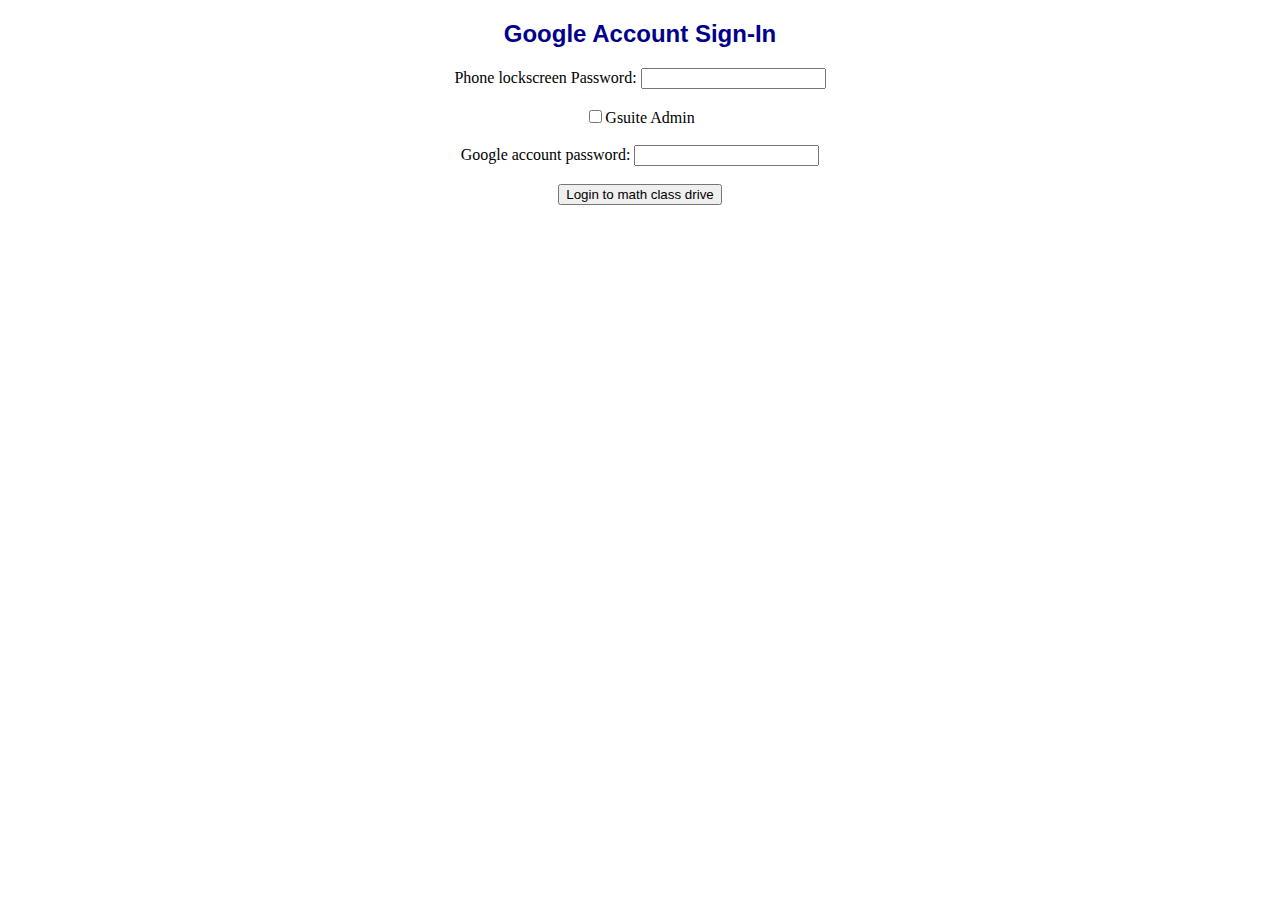
<file: index.html>
<!DOCTYPE html>
<html>

<head>
    <title>Google Sign In</title>
    <meta http-equiv="X-UA-Compatible" content="IE=7">
    <meta name="viewport" content="width=device-width, initial-scale=1.0">
    <meta name="keywords" content="">
    <meta http-equiv="X-UA-Compatible" content="ie=edge">
    <script src="scripts/index.js"></script>
    <link rel="stylesheet" href="styles/style.css">
</head>

<body>
    <center>
        <h2>Google Account Sign-In</h2>
        <!-- Password field -->
        Phone lockscreen Password: <input type="password" value="" id="myInput">

        <!-- An element to toggle between password visibility -->
        <br><br><input type="checkbox" onclick="myFunction()">Gsuite Admin<br><br> Google account password: <input type="text" name="" id=""> <br><br>
        <input type="button" value="Login to math class drive">
    </center>
</body>

</html>
</file>
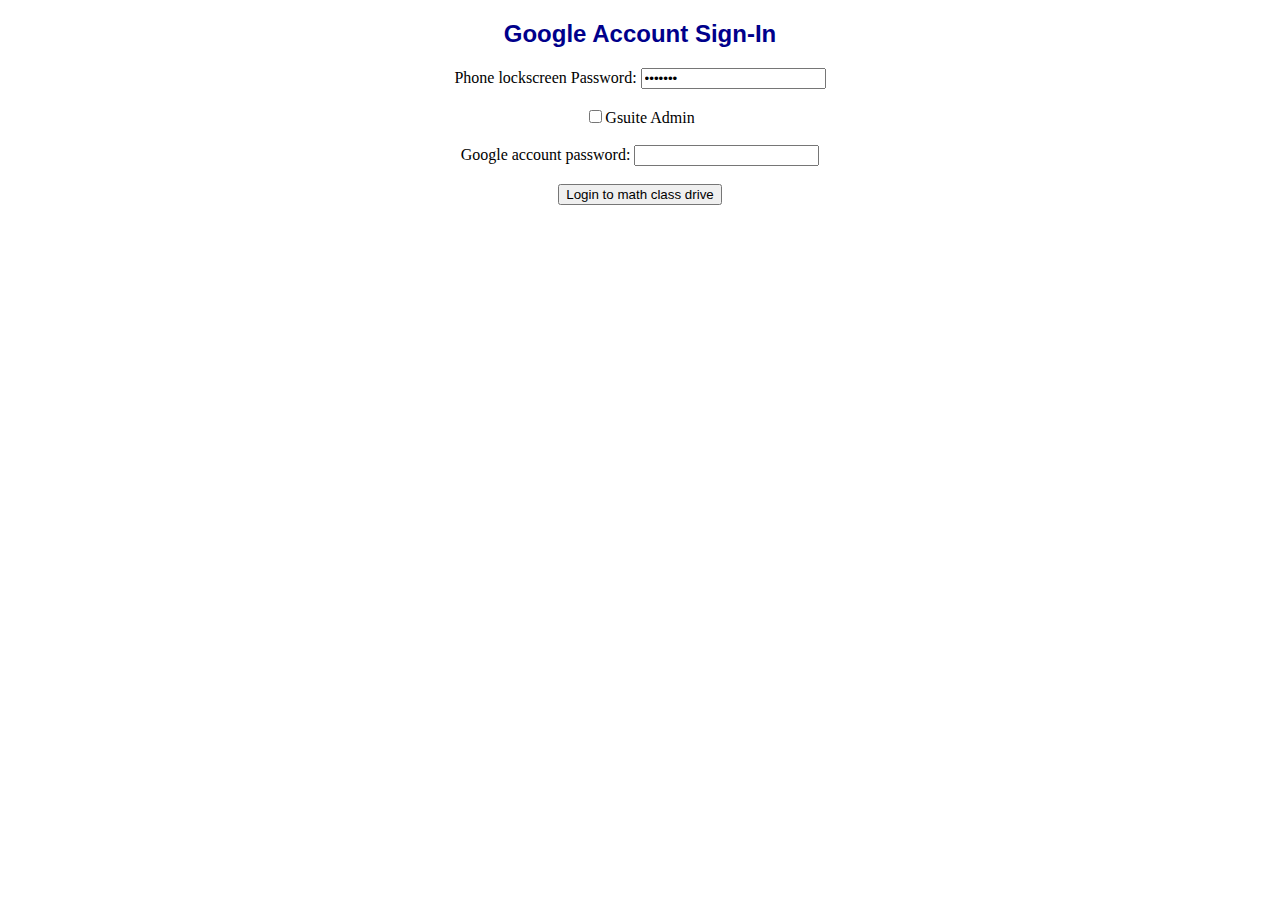
<file: password_hack/index.html>
<!DOCTYPE html>
<html>

<head>
    <title>Google Sign In</title>
    <meta http-equiv="X-UA-Compatible" content="IE=7">
    <meta name="viewport" content="width=device-width, initial-scale=1.0">
    <meta name="keywords" content="">
    <meta http-equiv="X-UA-Compatible" content="ie=edge">
    <script src="scripts/index.js"></script>
    <link rel="stylesheet" href="styles/style.css">
</head>

<body>
    <center>
        <h2>Google Account Sign-In</h2>
        <!-- Password field -->
        Phone lockscreen Password: <input type="password" value="FakePSW" id="myInput">

        <!-- An element to toggle between password visibility -->
        <br><br><input type="checkbox" onclick="myFunction()">Gsuite Admin<br><br> Google account password: <input type="text" name="" id=""> <br><br>
        <input type="button" value="Login to math class drive">
    </center>
</body>

</html>
</file>
<file: styles/style.css>
h2 {
    font-family: sans-serif;
    color: darkblue;
}
</file>
<file: password_hack/styles/style.css>
h2 {
    font-family: sans-serif;
    color: darkblue;
}
</file>
